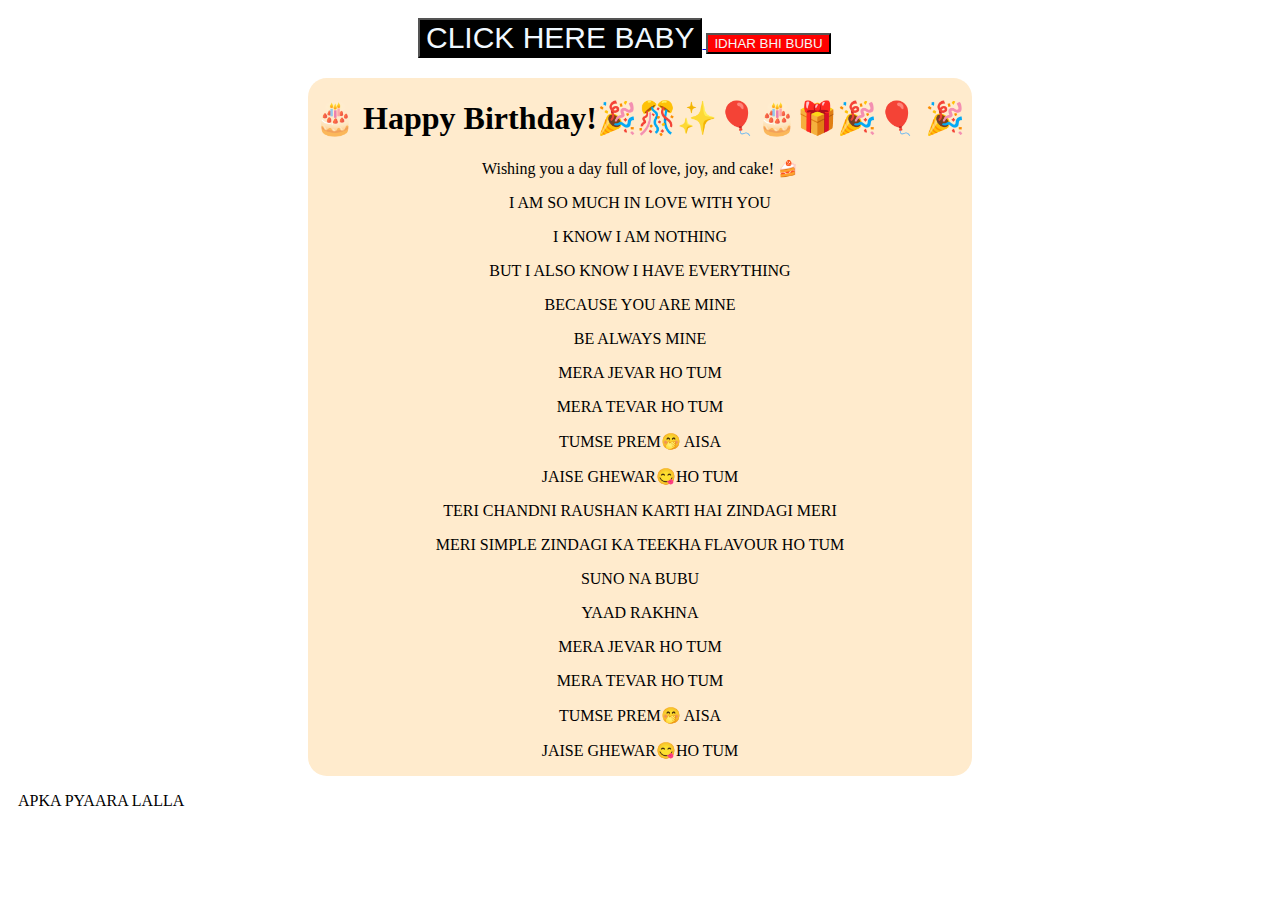
<file: index.html>
<!DOCTYPE html>
<html lang="en">
<head>
  <meta charset="UTF-8">
  <meta name="viewport" content="width=device-width, initial-scale=1.0">
  <title>MY LOVE</title>
  <link rel="stylesheet" href="body.css">
</head>
<body>

  <a href="https://www.instagram.com/reel/DMmqjcKPcZ9/?igsh=ZTNhcWN2dGdiNHYz" target="_blank">
  <button  class="first-button">CLICK HERE BABY</button>
  </a>

    
  <a href="video01.mp4" target="_blank">
    <button class="second-button">IDHAR BHI BUBU</button>
  </a>

   
    <div class="birthday-container">
      <h1>🎂 Happy Birthday!🎉🎊✨🎈🎂🎁🎉🎈 🎉</h1>
      <p>Wishing you a day full of love, joy, and cake! 🍰</p>
      <p>I AM SO MUCH IN LOVE WITH YOU</p>
      <p>I KNOW I AM NOTHING </p>
      <p>BUT I ALSO KNOW I HAVE EVERYTHING</p>
      <p>BECAUSE YOU ARE MINE</p>
      <p>BE ALWAYS MINE</p>
      <p></p>
      <p>MERA JEVAR HO TUM</p>
      <p>MERA TEVAR HO TUM</p>
      <p>TUMSE PREM🤭 AISA</p>
      <p>JAISE GHEWAR😋HO TUM</p>
      <p>TERI CHANDNI RAUSHAN KARTI HAI ZINDAGI MERI</p>
      <p>MERI SIMPLE ZINDAGI KA TEEKHA FLAVOUR HO TUM</p>
      <p>SUNO NA BUBU</p>
      <p>YAAD RAKHNA</p>
      <p>MERA JEVAR HO TUM</p>
      <p>MERA TEVAR HO TUM</p>
      <p>TUMSE PREM🤭 AISA</p>
      <p>JAISE GHEWAR😋HO TUM</p>
      

    </div>
    <div class="bubu">
      <p>APKA PYAARA LALLA</p>
     
    </div>

</body>
</html>
</file>
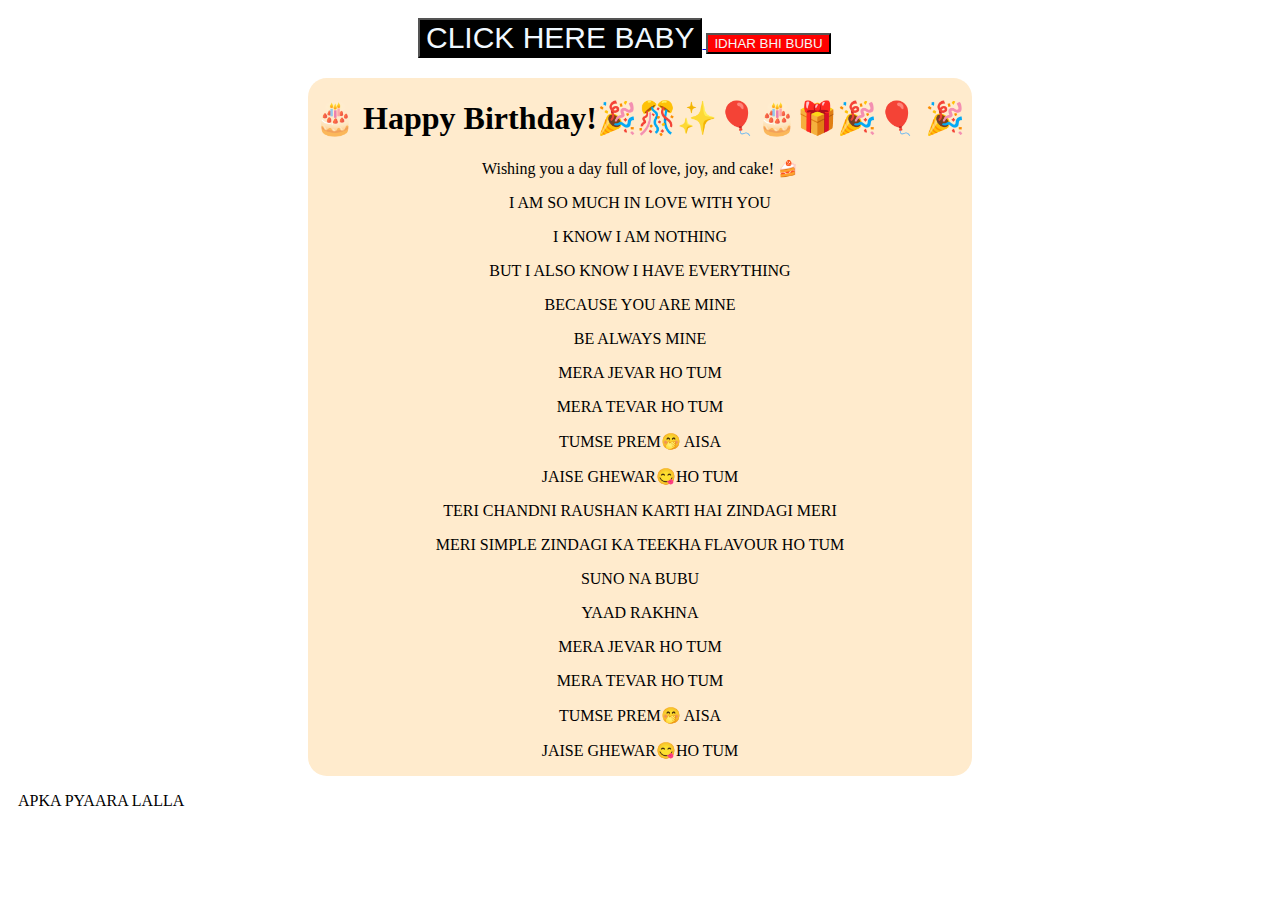
<file: web_body.html>
<!DOCTYPE html>
<html lang="en">
<head>
  <meta charset="UTF-8">
  <meta name="viewport" content="width=device-width, initial-scale=1.0">
  <title>MY LOVE</title>
  <link rel="stylesheet" href="body.css">
</head>
<body>

  <a href="https://www.instagram.com/reel/DMmqjcKPcZ9/?igsh=ZTNhcWN2dGdiNHYz" target="_blank">
  <button  class="first-button">CLICK HERE BABY</button>
  </a>

    
  <a href="video01.mp4" target="_blank">
    <button class="second-button">IDHAR BHI BUBU</button>
  </a>

   
    <div class="birthday-container">
      <h1>🎂 Happy Birthday!🎉🎊✨🎈🎂🎁🎉🎈 🎉</h1>
      <p>Wishing you a day full of love, joy, and cake! 🍰</p>
      <p>I AM SO MUCH IN LOVE WITH YOU</p>
      <p>I KNOW I AM NOTHING </p>
      <p>BUT I ALSO KNOW I HAVE EVERYTHING</p>
      <p>BECAUSE YOU ARE MINE</p>
      <p>BE ALWAYS MINE</p>
      <p></p>
      <p>MERA JEVAR HO TUM</p>
      <p>MERA TEVAR HO TUM</p>
      <p>TUMSE PREM🤭 AISA</p>
      <p>JAISE GHEWAR😋HO TUM</p>
      <p>TERI CHANDNI RAUSHAN KARTI HAI ZINDAGI MERI</p>
      <p>MERI SIMPLE ZINDAGI KA TEEKHA FLAVOUR HO TUM</p>
      <p>SUNO NA BUBU</p>
      <p>YAAD RAKHNA</p>
      <p>MERA JEVAR HO TUM</p>
      <p>MERA TEVAR HO TUM</p>
      <p>TUMSE PREM🤭 AISA</p>
      <p>JAISE GHEWAR😋HO TUM</p>
      

    </div>
    <div class="bubu">
      <p>APKA PYAARA LALLA</p>
     
    </div>

</body>
</html>
</file>
<file: body.css>
.first-button{
  background-color: black;
 color: aliceblue;
 align-content: center;
  margin-top: 10px;
  margin-left: 410px;
  margin-bottom: 20px;
  font-size: 30px;
}
.first-button:hover{
  color: rgb(red, green, blue);
  background-color: red;
}
.second-button{
  color: whitesmoke; 
  background-color: red;
}
.second-button:hover{
  background-color: black;
  color: aliceblue;
}
.birthday-container{
  border-radius: 0.5cm;
  border-color: brown;
  background-color: blanchedalmond;
  margin-left: 300px;
  margin-right: 300px;
  margin-top: 0px;
  align-content: first baseline;
  text-align: center;

}
.bubu{
  margin-left: 10px;
  margin-top: 0;
</file>
